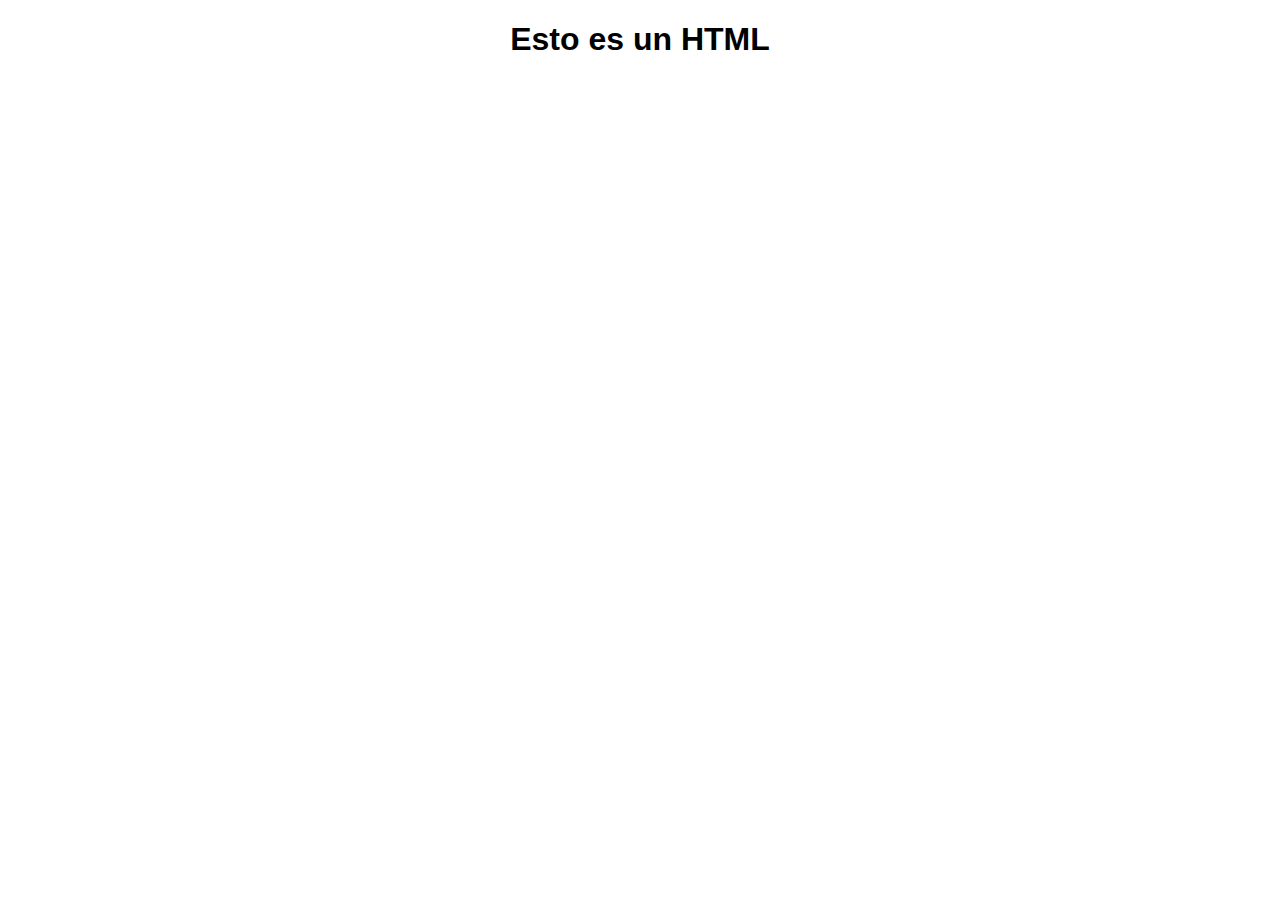
<file: index.html>
<!DOCTYPE html>
<html lang="en" dir="ltr">
  <head>
    <meta charset="utf-8">
    <link rel="stylesheet" href="./css/style.css">
    <title></title>
  </head>
  <body>
    <h1>Esto es un HTML</h1>
  </body>
</html>
</file>
<file: css/style.css>
body
{
  color: "#333";
  text-align: center;
  font-family: "Arial";
}

#cabecera
{
    background: #37488b;
    box-shadow: 0px 2px 20px 0px rgba(0,0,0,0.5);
    color: white;
    font-weight: bold;
    margin: 0;
    padding: 0.8em;
}

#cabecera #logo
{
    width: 20px;
    vertical-align: middle;
}

#cabecera #tagline
{
    padding: 0 0 0 1em;
    font-weight: normal;
    font-size: 0.8em;
}


#container
{
  width: 70%;
  padding: 1em;
  font-size: 16px;
  text-align: left;
  border: 1px solid #DDD;
  margin: 0 auto;
}

#container #eimi
{
  max-width:100%;
  max-height:100%;
}

#container h2
{
  font-size: 20px;
}

#post
{
    background: white;
    padding: 1em;
}

#footer
{
    background: #999;
    color: white;
    text-align: center;
    margin: 0;
    padding: 0.1em;
}
</file>
